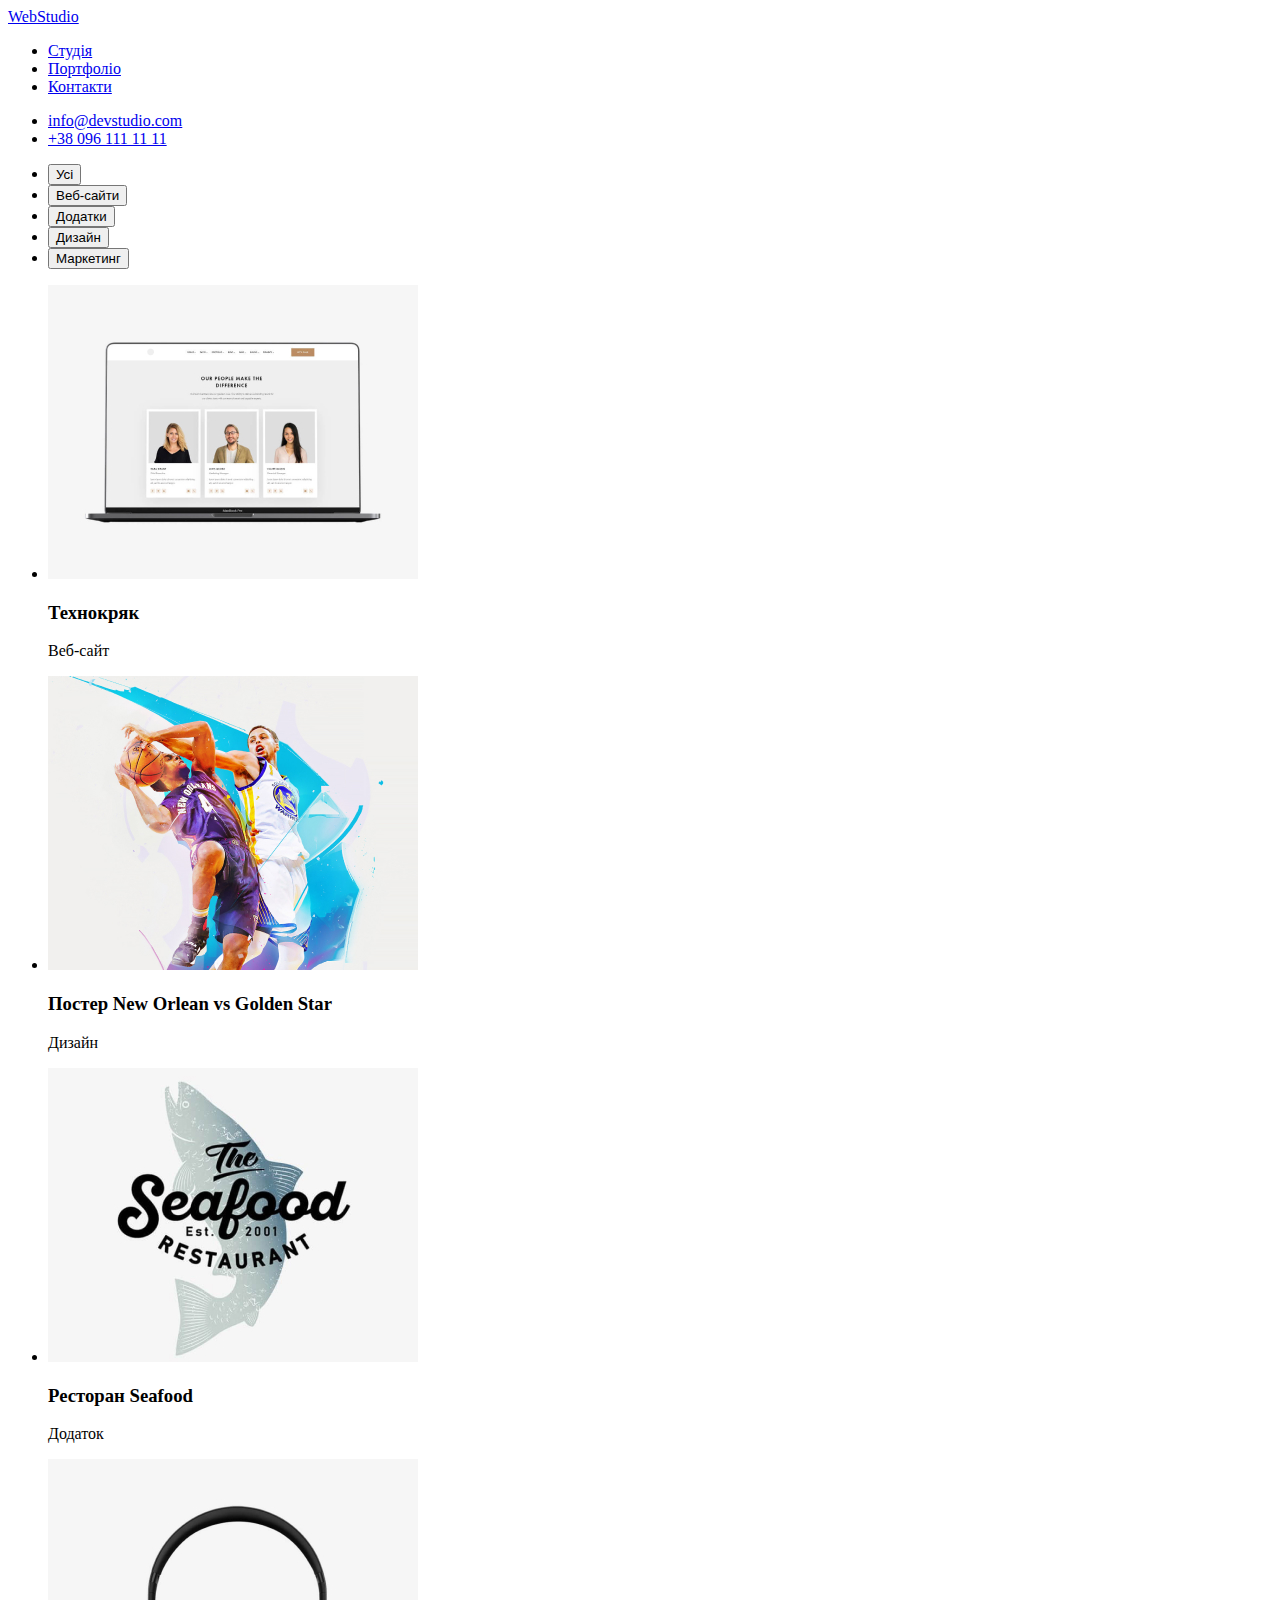
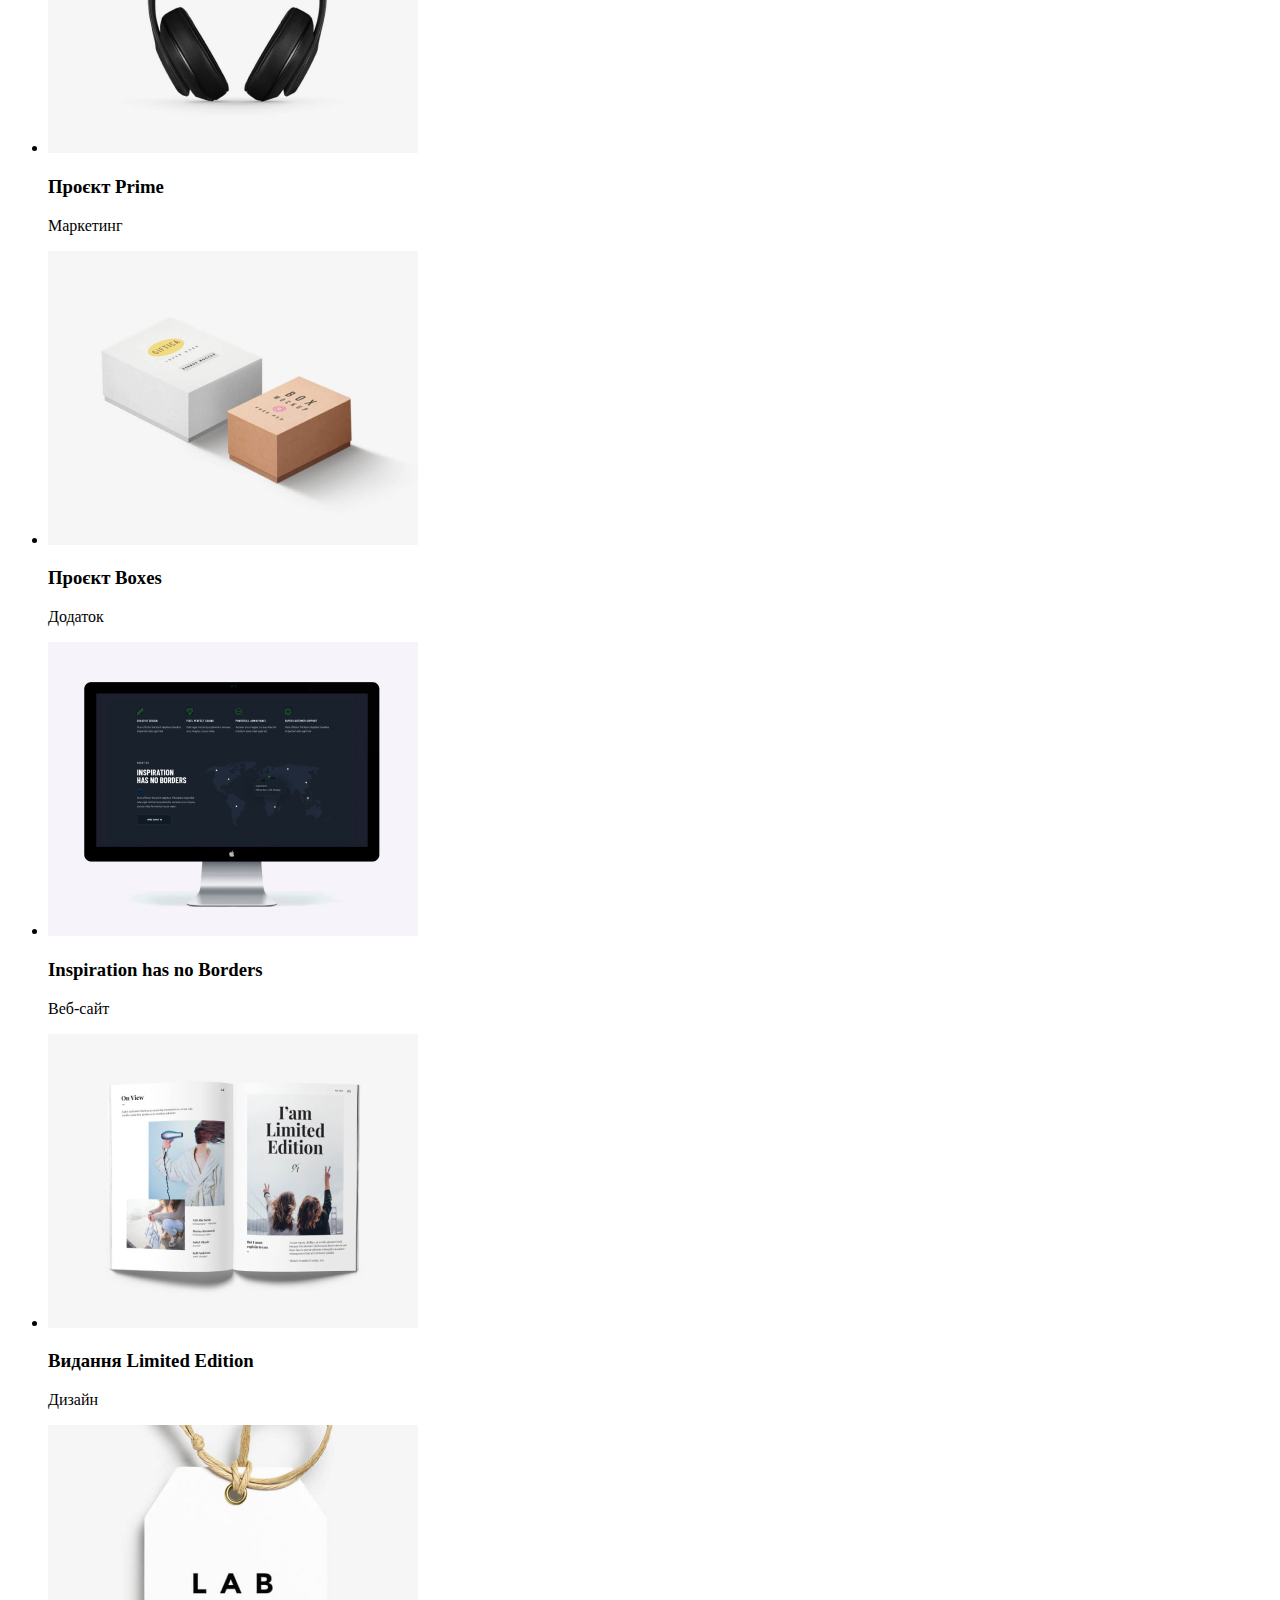
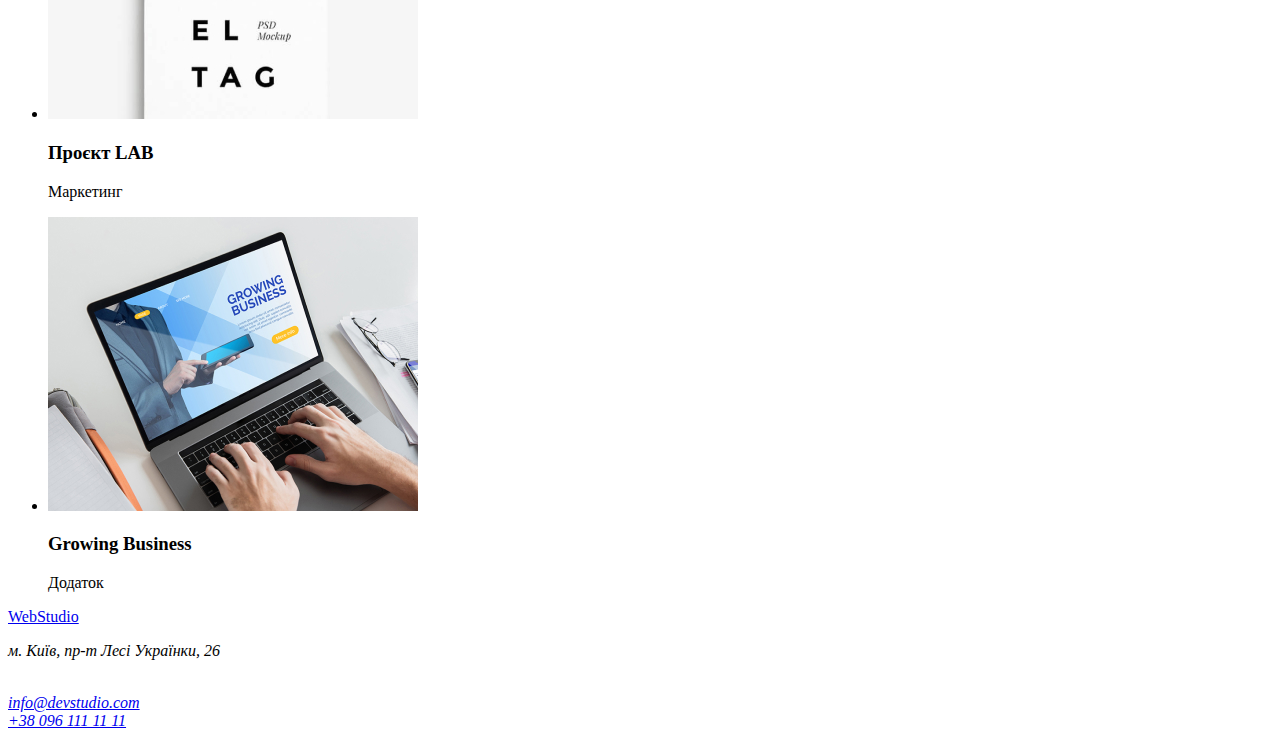
<file: index.htm>
<!DOCTYPE html>
<html lang="en">
<head>
    <meta charset="UTF-8">
    <meta http-equiv="X-UA-Compatible" content="IE=edge">
    <meta name="viewport" content="width=device-width, initial-scale=1.0">
    <title>Document2</title>
</head>
<body>
    <!--Шапка сторінки-->
    <header>
        <a href="./index.html">WebStudio</a>
        <nav>
            <ul>
                <li><a href="#">Студія</a></li>
                <li><a href="#">Портфоліо</a></li>
                <li><a href="#">Контакти</a></li>
            </ul>
            <ul>
                <li>
                    <a href="mailto:info@devstudio.com">info@devstudio.com</a>
                </li>
                <li>
                    <a href="tel:+380961111111">+38 096 111 11 11</a>
                </li> 
            </ul>
        </nav>
        
    </header>
    <!--Секція 1 , кнопки-->
    <main>
        <div>
            <ul>
                <li>
                    <button type="button">Усі</button>
                </li>
                <li>
                    <button type="button">Веб-сайти</button>
                </li>
                <li>
                    <button type="button">Додатки</button>
                </li>
                <li>
                    <button type="button">Дизайн</button>
                </li>
                <li>
                    <button type="button">Маркетинг</button>
                </li>
            </ul>
        </div>
        <!-- Секція 2 ,фото-->
        <div>
            <ul>
                <li>
                    <img src="./images/img.number1.jpg" alt="Зразок фото" width="370" height="294">
                    <h3> Технокряк</h3>
                    <p> Веб-сайт</p>
                </li>
                <li>
                    <img src="./images/img.number2.jpg" alt="Зразок фото" width="370" height="294">
                    <h3> Постер New Orlean vs Golden Star</h3>
                    <p> Дизайн</p>
                </li>
                <li>
                    <img src="./images/img.number3.jpg" alt="Зразок фото" width="370" height="294">
                    <h3>Ресторан Seafood</h3>
                    <p>Додаток</p>
                </li>
                <li>
                    <img src="./images/img.number4.jpg" alt="Зразок фото" width="370" height="294">
                    <h3>Проєкт Prime</h3>
                    <p>Маркетинг</p>
                </li>
                <li>
                    <img src="./images/img.number5.jpg" alt="Зразок фото" width="370" height="294">
                    <h3>Проєкт Boxes</h3>
                    <p>Додаток</p>
                </li>
                <li>
                    <img src="./images/img.number6.jpg" alt="Зразок фото" width="370" height="294">
                    <h3>Inspiration has no Borders</h3>
                    <p>Веб-сайт</p>
                </li>
                <li>
                    <img src="./images/img.number7.jpg" alt="Зразок фото" width="370" height="294">
                    <h3>Видання Limited Edition</h3>
                    <p>Дизайн</p>
                </li>
                <li>
                    <img src="./images/img.number8.jpg" alt="Зразок фото" width="370" height="294">
                    <h3>Проєкт LAB</h3>
                    <p>Маркетинг</p>
                </li>
                <li>
                    <img src="./images/img.number9.jpg" alt="Зразок фото" width="370" height="294">
                    <h3>Growing Business</h3>
                    <p>Додаток</p>
                </li>
            </ul>
        </div>
    </main>
    <!-- Кінець сайту-->
    <footer>
        <a href="./index.html">WebStudio</a>
        <address>
            <p>м. Київ, пр-т Лесі Українки, 26</p><br>
            <a href="mailto:info@devstudio.com">info@devstudio.com</a><br>
            <a href="tel:+380961111111">+38 096 111 11 11</a><br>
        </address>
    </footer>
</body>
</html>
</file>
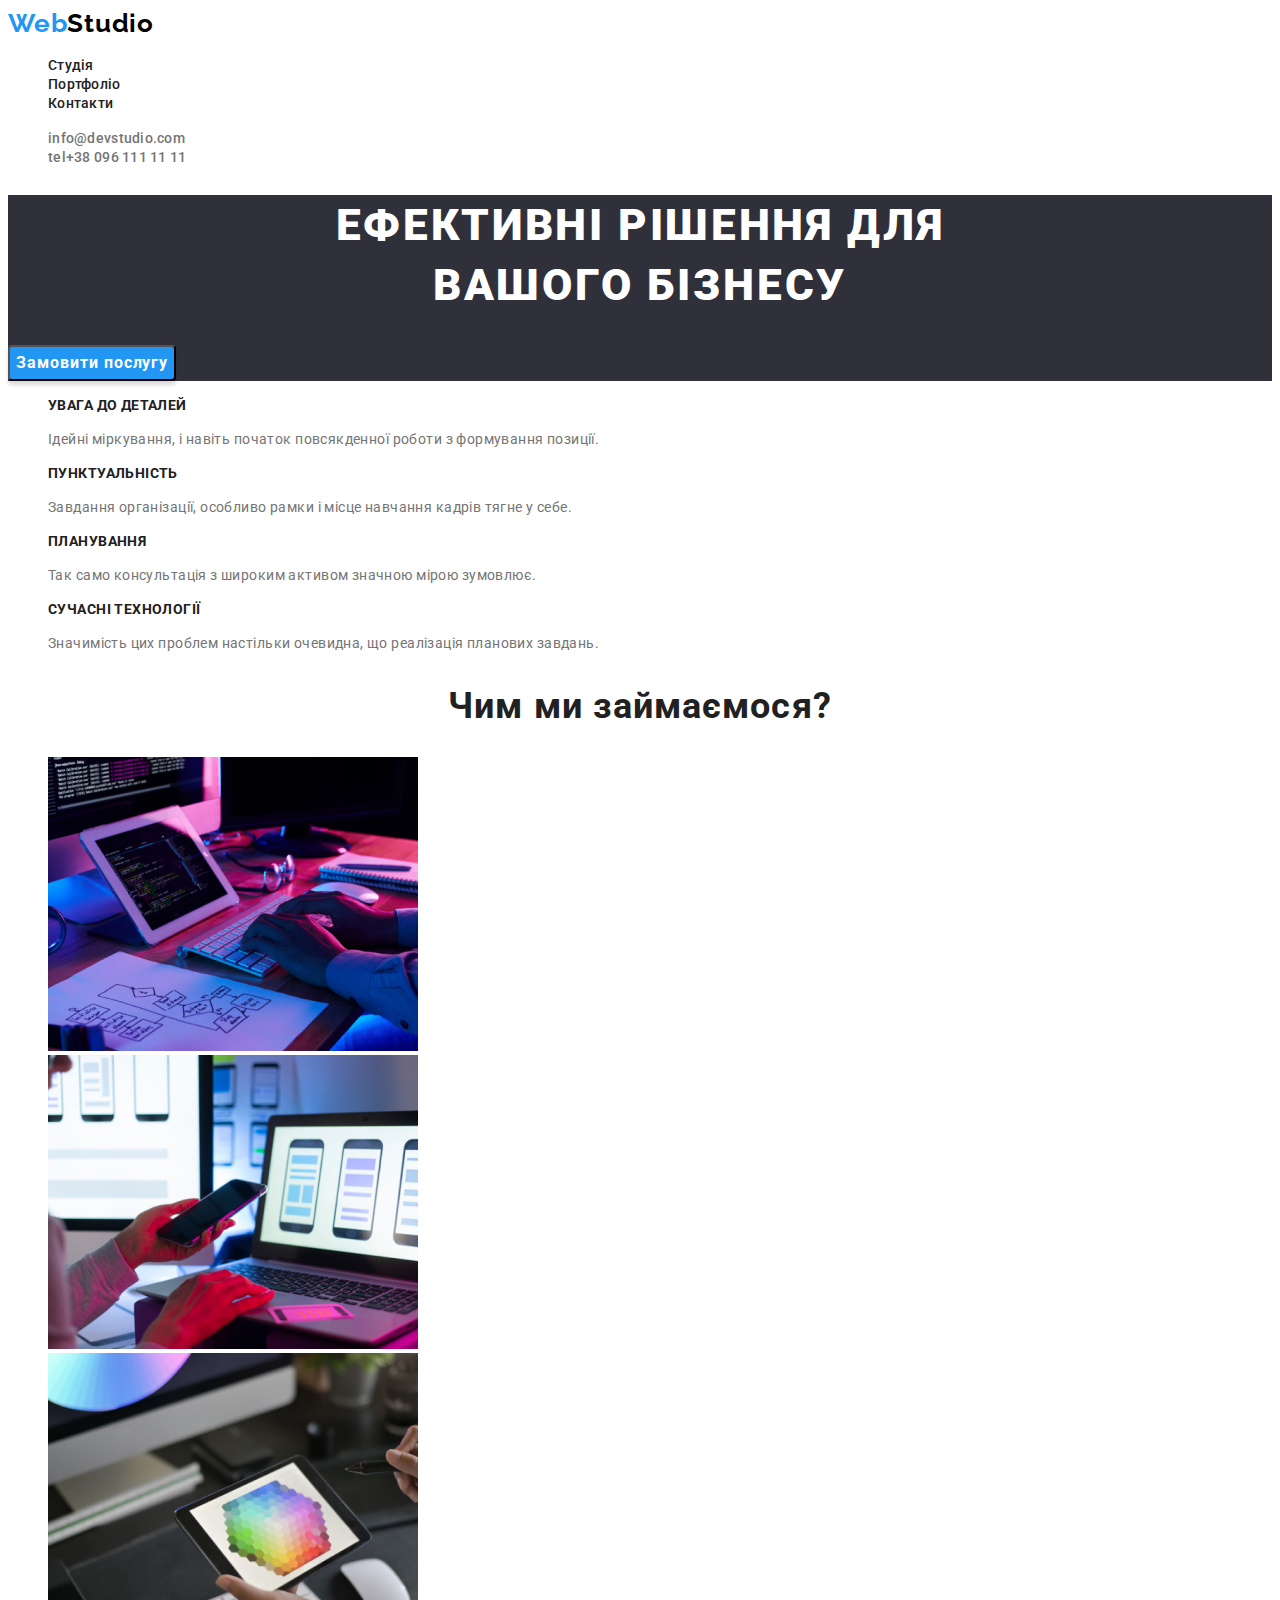
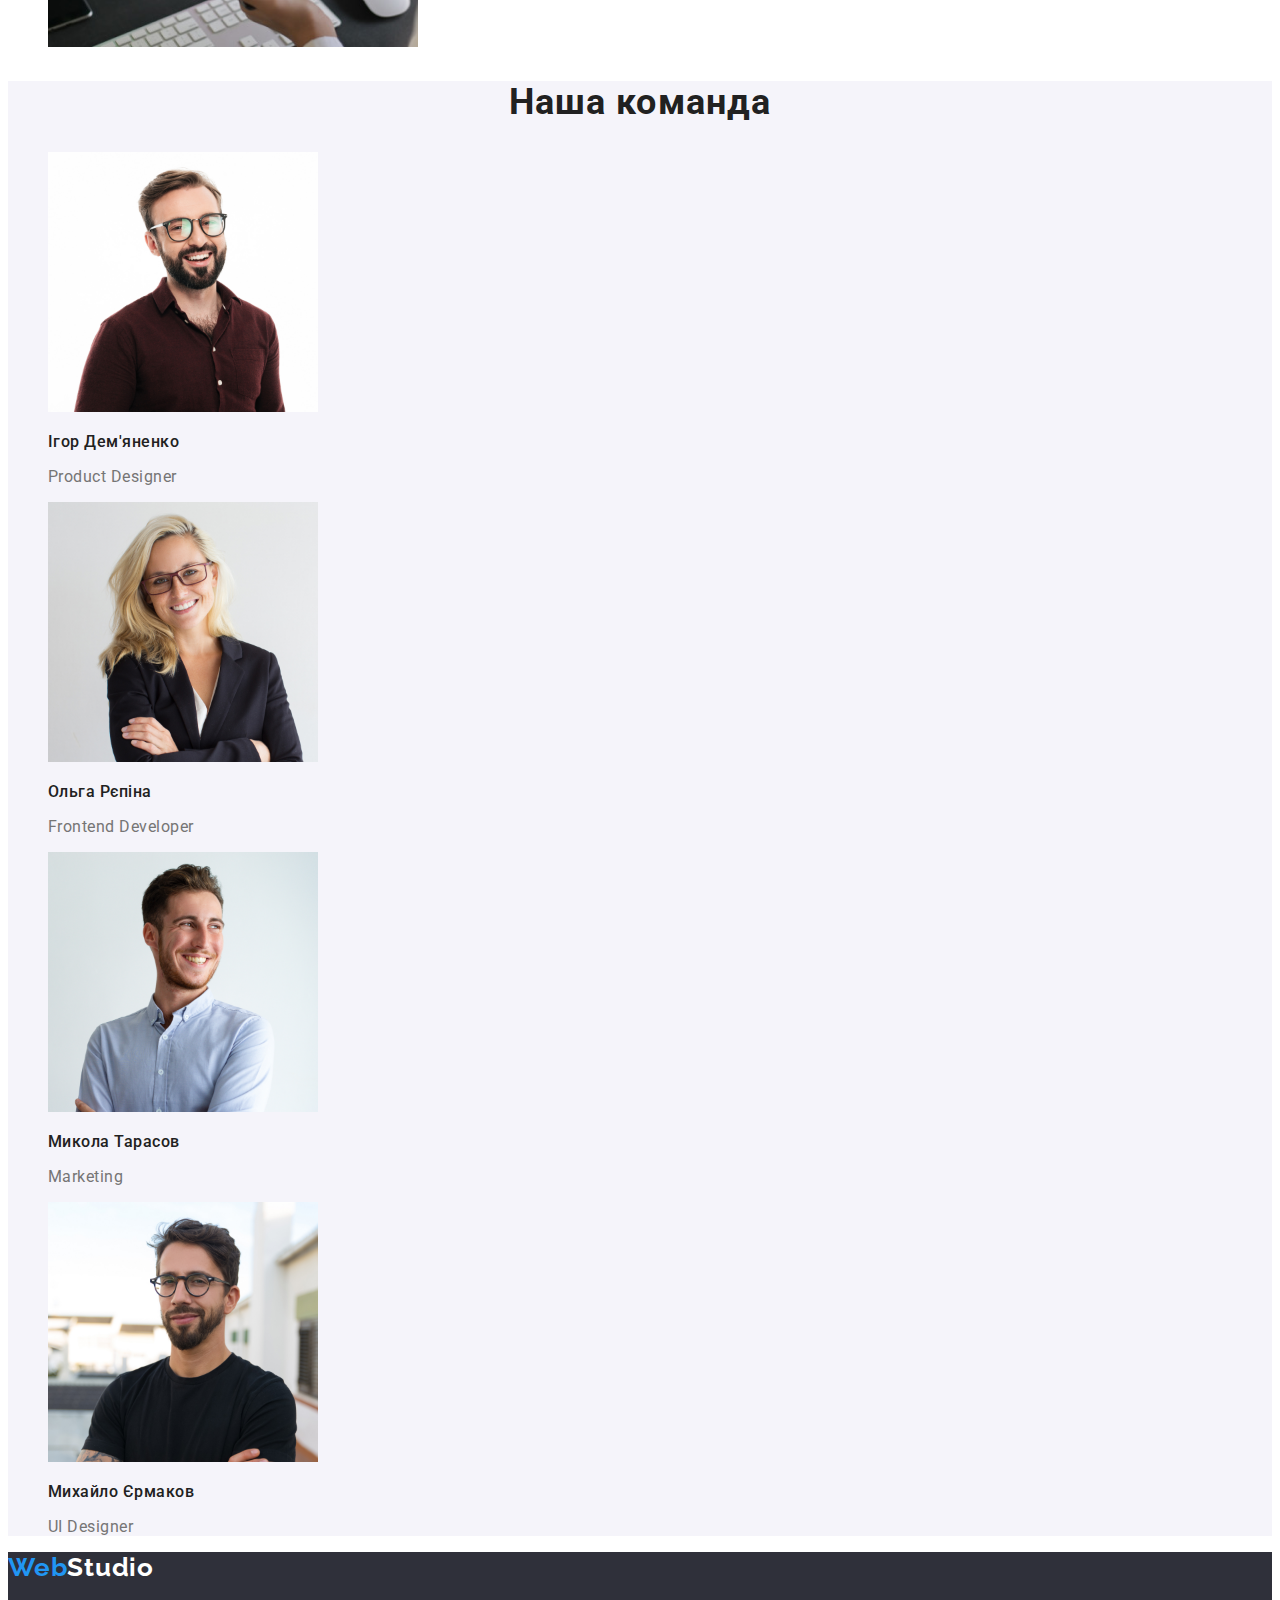
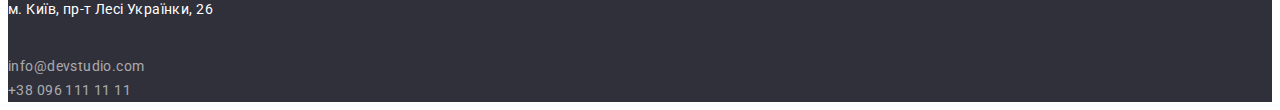
<file: index.html>
<!DOCTYPE html>
<html lang="en">

<head>
  <meta charset="UTF-8">
  <meta http-equiv="X-UA-Compatible" content="IE=edge">
  <meta name="viewport" content="width=device-width, initial-scale=1.0">
  <title>Document</title>
  <link rel="stylesheet" href="./css/styles.css">
  <link rel="preconnect" href="https://fonts.googleapis.com">
  <link rel="preconnect" href="https://fonts.gstatic.com" crossorigin>
  <link href="https://fonts.googleapis.com/css2?family=Raleway:wght@700&family=Roboto:wght@400;500;700;900&display=swap"
    rel="stylesheet">
</head>

<body>
  <!--Шапка сторінки-->
  <header class="page-header">
      <a class="logo-web" href="./index.html">Web<span class="logo-studio">Studio</span></a>
    <nav>
      <ul class="site-nav">
        <li><a href="" class="link-studio">Студія</a></li>
        <li><a href="./portfolio.html" class="link-portfolio">Портфоліо</a></li>
        <li><a href="" class="link-contact">Контакти</a></li>
      </ul>
    </nav>
    <ul class="auth-nav">
      <li><a href="mailto:info@devstudio.com" class="nav-amail">info@devstudio.com</a></li>
      <li><a href="tel:+380961111111" class="nav-tel">tel+38 096 111 11 11</a></li>
    </ul>
  </header>
  <!--Заголовок,Кнопка-->
  <main>
    <section class="section-hero" id="button">
      <h1 class="hero-title">Ефективні рішення для <br> вашого бізнесу</h1>
      <button class="title-button" type="button">Замовити послугу</button>
    </section>
    <!--Секція 1, фото-->
    <section class="section-description">
      <ul>
        <li>
          <h3 class="section-content">
            УВАГА ДО ДЕТАЛЕЙ
          </h3>
          <p class="content-p">
            Ідейні міркування, і навіть початок повсякденної роботи з формування позиції.
          </p>
        </li>
        <li>
          <h3 class="section-content">
            ПУНКТУАЛЬНІСТЬ
          </h3>
          <p class="content-p">
            Завдання організації, особливо рамки і місце навчання кадрів тягне у себе.
          </p>
        </li>
        <li>
          <h3 class="section-content">
            ПЛАНУВАННЯ
          </h3>
          <p class="content-p">
            Так само консультація з широким активом значною мірою зумовлює.
          </p>
        </li>
        <li>
          <h3 class="section-content">
            СУЧАСНІ ТЕХНОЛОГІЇ
          </h3>
          <p class="content-p">
            Значимість цих проблем настільки очевидна, що реалізація планових завдань.
          </p>
        </li>
      </ul>
    </section>
    <section>
      <h2 class="how-work">Чим ми займаємося?</h2>
      <ul>
        <li><img src="./images/img.jpg" alt="Фотографія" width="370"></li>
        <li><img src="./images/img1.png" alt="Фотографія" width="370"></li>
        <li><img src="./images/img2.png" alt="Фотографія" width="370"></li>
      </ul>
    </section>
    <!--Секція 2,фото-->
    <section class="section-team">
      <h2 class="team">Наша команда</h2>
      <ul>
        <li><img src="./images/img3.jpg" alt="Фотографія" width="270">
          <h3 class="name">Ігор Дем'яненко</h3>
          <p class="name-p">Product Designer</p>
        </li>
        <li><img src="./images/img4.jpg" alt="Фотографія" width="270">
          <h3 class="name">Ольга Рєпіна</h3>
          <p class="name-p">Frontend Developer</p>
        </li>
        <li><img src="./images/img5.jpg" alt="Фотографія" width="270">
          <h3 class="name">Микола Тарасов</h3>
          <p class="name-p">Marketing</p>
        </li>
        <li><img src="./images/img6.jpg" alt="Фотографія" width="270">
          <h3 class="name">Михайло Єрмаков</h3>
          <p class="name-p">UI Designer</p>
        </li>
      </ul>
    </section>
  </main>
  <!--Кінець сайту-->
  <footer class="footer-logo">
    <a class="footer-web" href="./index.html">Web<span class="footer-studio">Studio</span></a>
    <div>
      <address class="address">
        <p class="address-p">м. Київ, пр-т Лесі Українки, 26</p><br>
        <a class="address-email" href="mailto:info@devstudio.com"> info@devstudio.com</a><br>
        <a class="address-tel" href="tel:+380961111111"> +38 096 111 11 11</a><br>
      </address>
    </div>
  </footer>
</body>

</html>
</file>
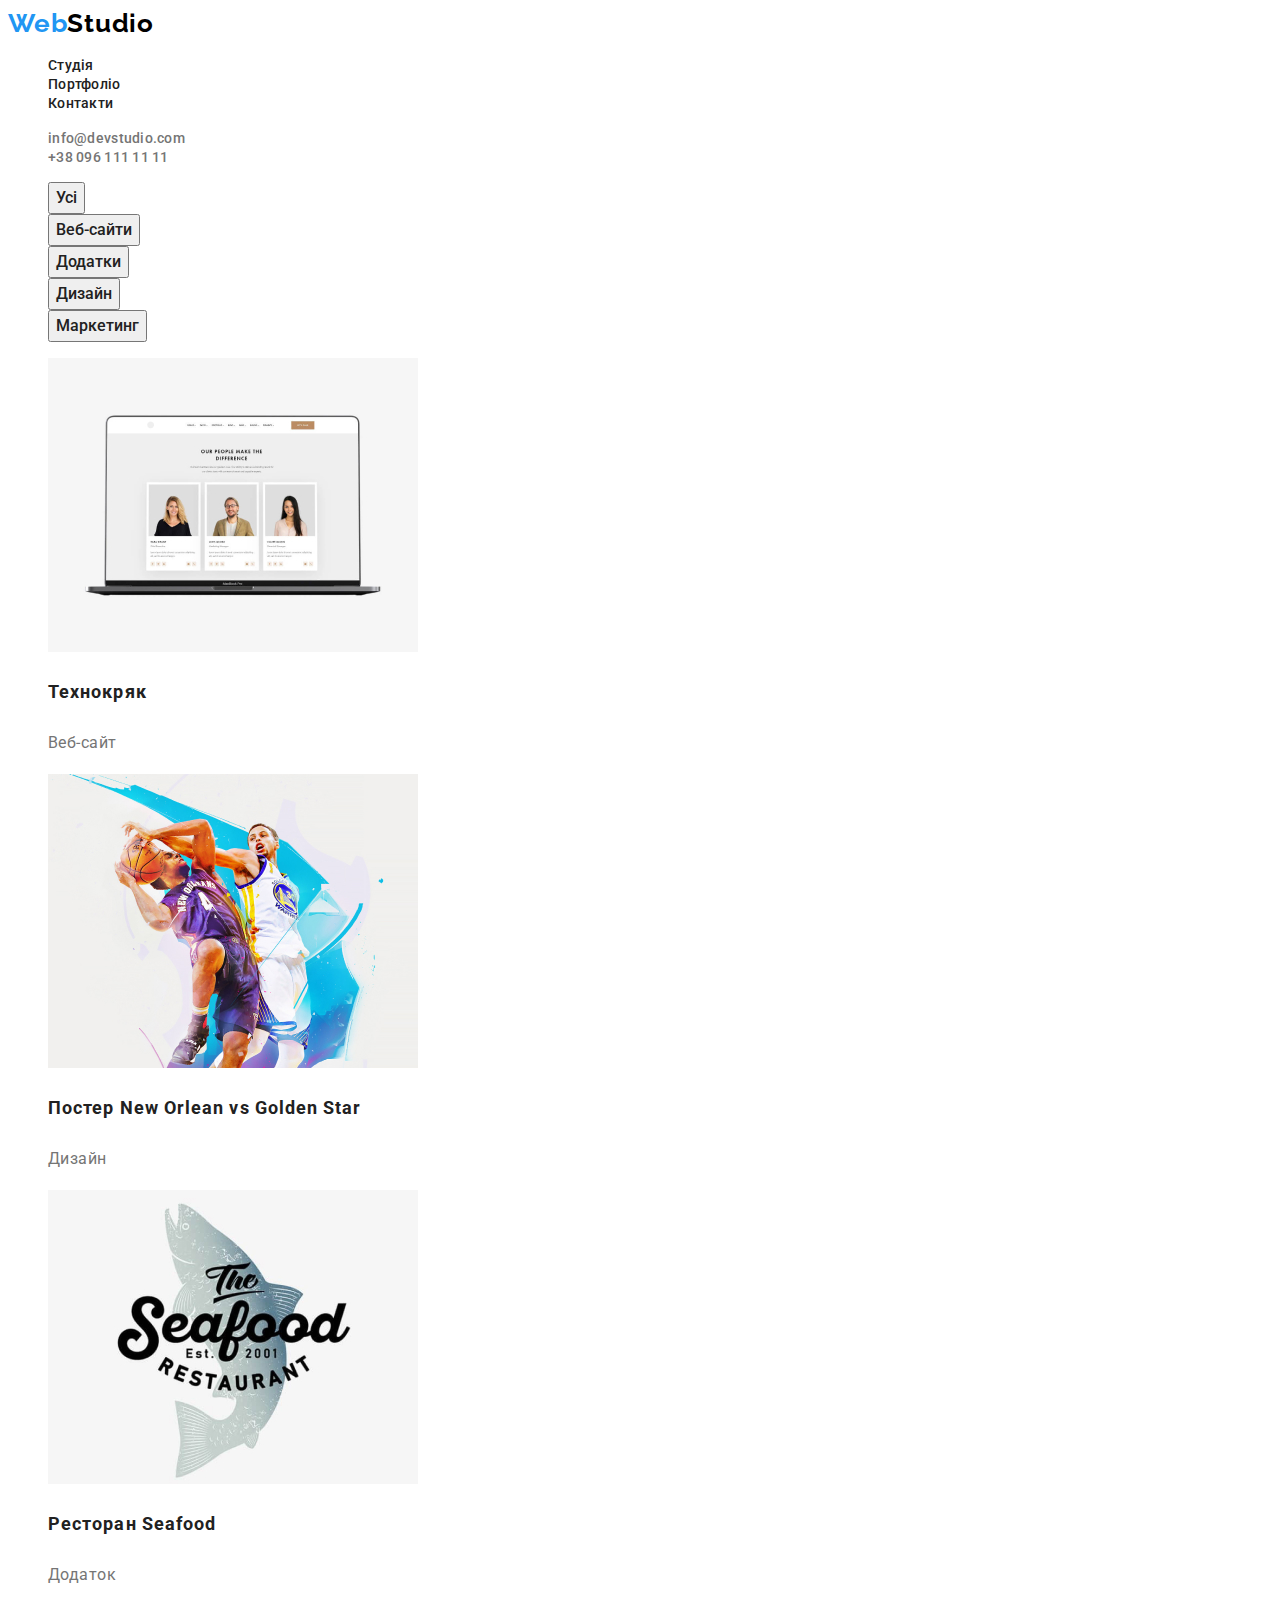
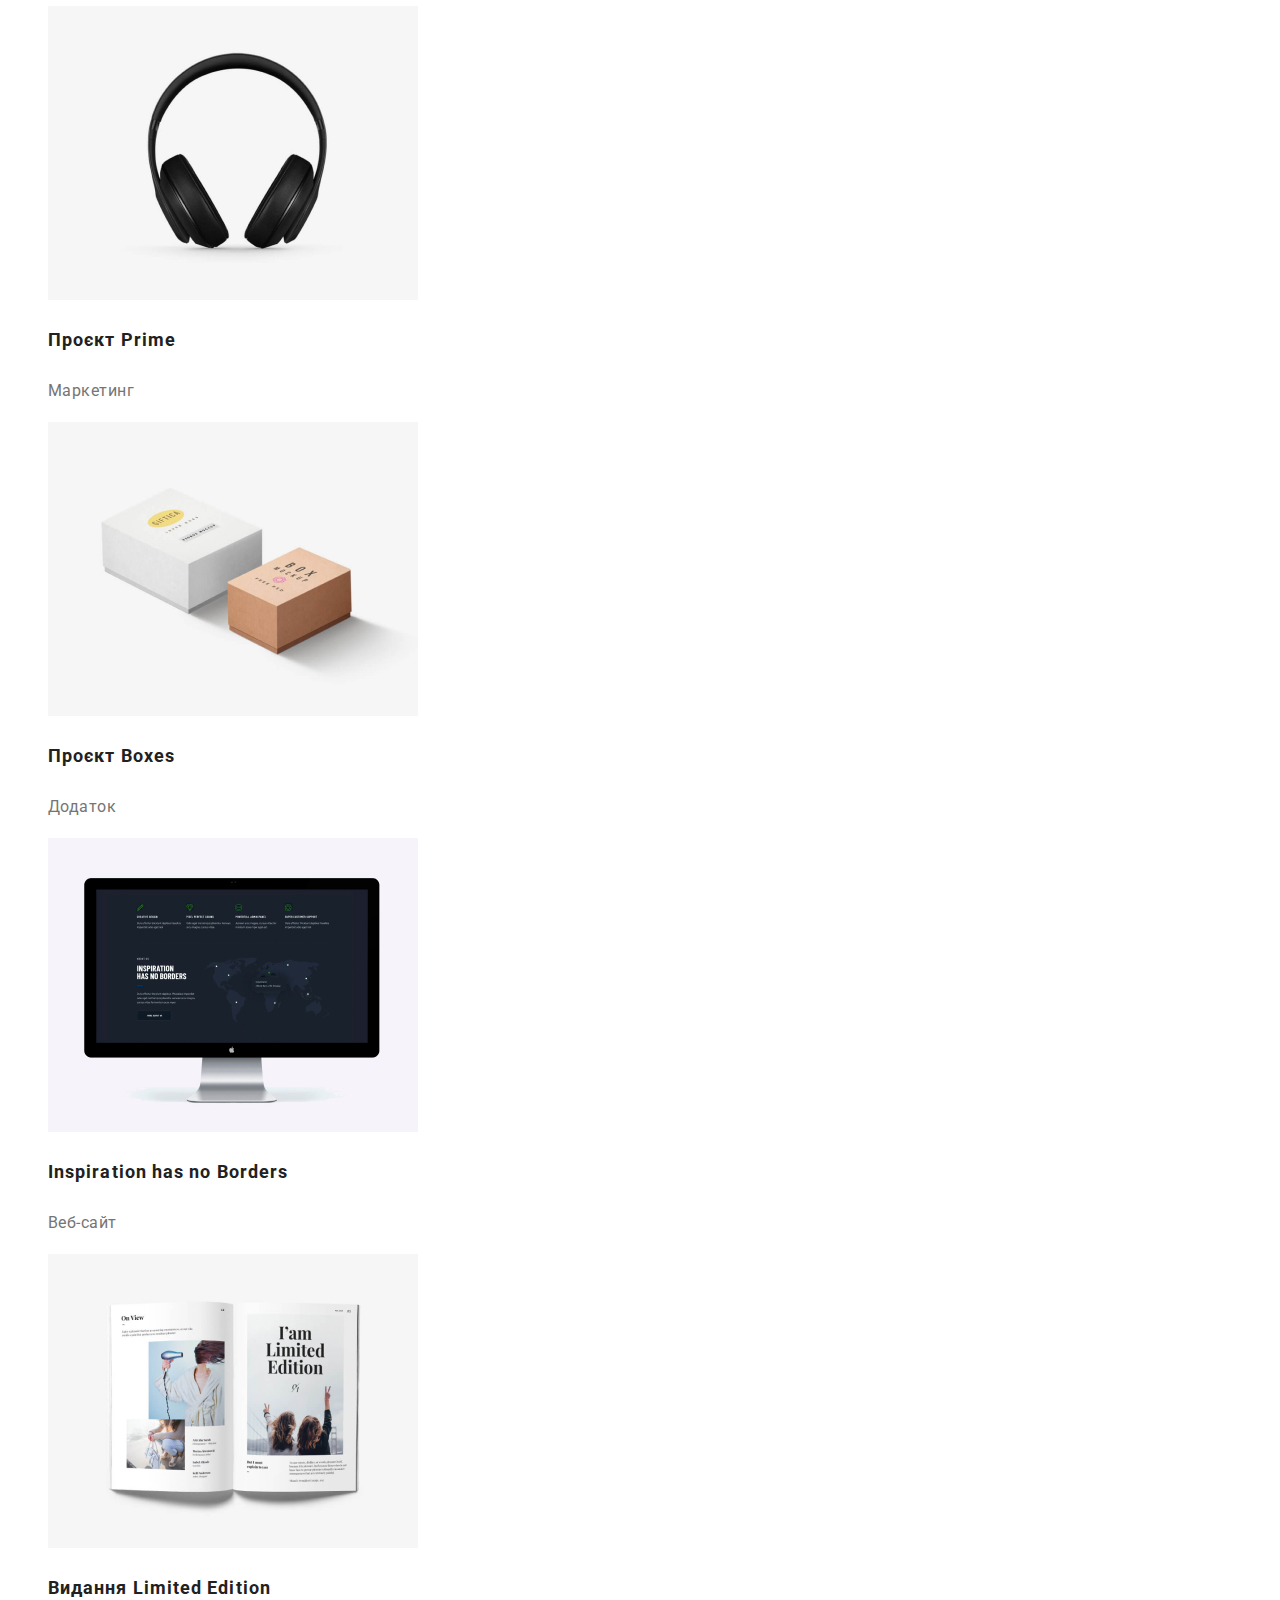
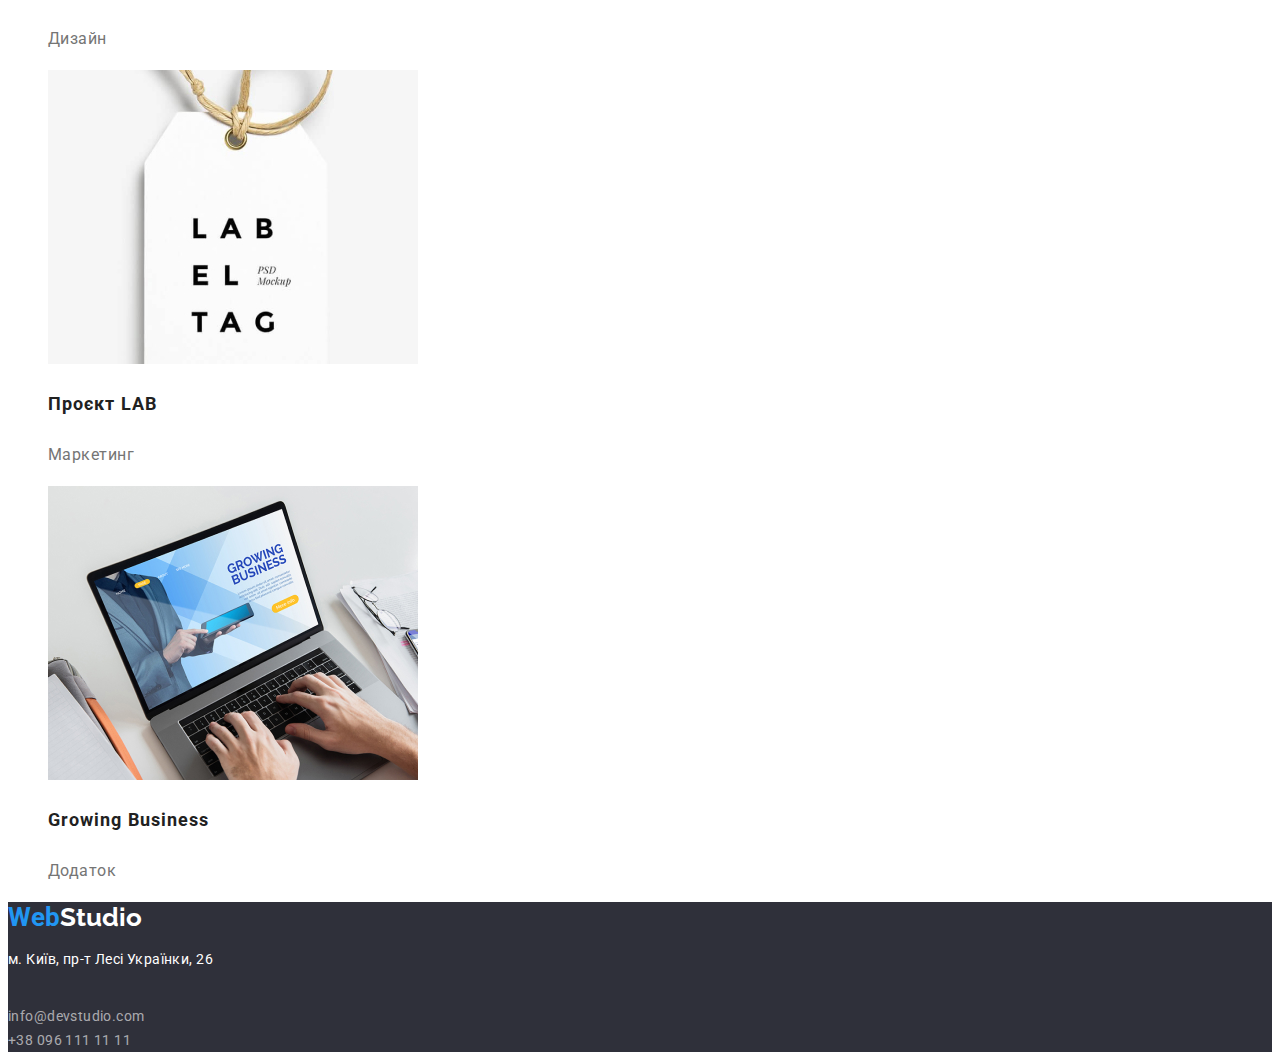
<file: portfolio.html>
<!DOCTYPE html>
<html lang="en">

<head>
    <meta charset="UTF-8">
    <meta http-equiv="X-UA-Compatible" content="IE=edge">
    <meta name="viewport" content="width=device-width, initial-scale=1.0">
    <link rel="stylesheet" href="./css/portfolio.css">
    <link rel="preconnect" href="https://fonts.googleapis.com">
    <link rel="preconnect" href="https://fonts.gstatic.com" crossorigin>
    <link href="https://fonts.googleapis.com/css2?family=Raleway:wght@700&family=Roboto:wght@400;500;700;900&display=swap"
    rel="stylesheet">
    <title>Портфоліо</title>
</head>
<body>
    <!--Шапка сторінки-->
    <header class="header">
        <a class="header-logo-web" href="./portfolio.html">Web<span class="header-logo-studio">Studio</span></a>
        <nav class="nav">
            <ul>
                <li class="link-nav"><a href="./index.html">Студія</a></li>
                <li class="link-nav"><a href="./portfolio.html">Портфоліо</a></li>
                <li class="link-nav"><a href="#">Контакти</a></li>
            </ul>
            <ul>
                <li>
                    <a class="link-amail"  href="mailto:info@devstudio.com">info@devstudio.com</a>
                </li>
                <li>
                    <a class="link-tel" href="tel:+380961111111">+38 096 111 11 11</a>
                </li>
            </ul>
        </nav>

    </header>
    <!--Секція 1 , кнопки-->
    <main class="main-buttons">
        <section class="section-btm-title">
            <div>
                <ul>
                    <li>
                        <button class="button" type="button">Усі</button>
                    </li>
                    <li>
                        <button class="button" type="button">Веб-сайти</button>
                    </li>
                    <li>
                        <button class="button" type="button">Додатки</button>
                    </li>
                    <li>
                        <button class="button" type="button">Дизайн</button>
                    </li>
                    <li>
                        <button class="button" type="button">Маркетинг</button>
                    </li>
                </ul>
            </div>
            <!-- Секція 2 ,фото-->
    
            <div>
                <ul>
                    <li>
                        <img src="./images/img.number1.jpg" alt="Зразок фото" width="370" height="294">
                        <h3 class="main-title"> Технокряк</h3>
                        <p class="main-p"> Веб-сайт</p>
                    </li>
                    <li>
                        <img src="./images/img.number2.jpg" alt="Зразок фото" width="370" height="294">
                        <h3 class="main-title"> Постер New Orlean vs Golden Star</h3>
                        <p class="main-p"> Дизайн</p>
                    </li>
                    <li>
                        <img src="./images/img.number3.jpg" alt="Зразок фото" width="370" height="294">
                        <h3 class="main-title">Ресторан Seafood</h3>
                        <p class="main-p">Додаток</p>
                    </li>
                    <li>
                        <img src="./images/img.number4.jpg" alt="Зразок фото" width="370" height="294">
                        <h3 class="main-title">Проєкт Prime</h3>
                        <p class="main-p">Маркетинг</p>
                    </li>
                    <li>
                        <img src="./images/img.number5.jpg" alt="Зразок фото" width="370" height="294">
                        <h3 class="main-title">Проєкт Boxes</h3>
                        <p class="main-p">Додаток</p>
                    </li>
                    <li>
                        <img src="./images/img.number6.jpg" alt="Зразок фото" width="370" height="294">
                        <h3 class="main-title">Inspiration has no Borders</h3>
                        <p class="main-p">Веб-сайт</p>
                    </li>
                    <li>
                        <img src="./images/img.number7.jpg" alt="Зразок фото" width="370" height="294">
                        <h3 class="main-title">Видання Limited Edition</h3>
                        <p class="main-p">Дизайн</p>
                    </li>
                    <li>
                        <img src="./images/img.number8.jpg" alt="Зразок фото" width="370" height="294">
                        <h3 class="main-title">Проєкт LAB</h3>
                        <p class="main-p">Маркетинг</p>
                    </li>
                    <li>
                        <img src="./images/img.number9.jpg" alt="Зразок фото" width="370" height="294">
                        <h3 class="main-title">Growing Business</h3>
                        <p class="main-p">Додаток</p>
                    </li>
                </ul>
            </div>
        </section>
        
    </main>
    <!-- Кінець сайту-->
    <footer class="footers">
        <a class="footer-web" href="./portfolio.html">Web<span class="footer-studio">Studio</span></a>
        <address class="footer-address">
            <p class="address-p">м. Київ, пр-т Лесі Українки, 26</p><br>
            <a class="address-mail" href="mailto:info@devstudio.com">info@devstudio.com</a><br>
            <a class="address-tel" href="tel:+380961111111">+38 096 111 11 11</a><br>
        </address>
    </footer>
</body>

</html>
</file>
<file: css/styles.css>
/* Головний колір сайту #F5F5F5; */
/* Додатковий колір сайту  #2F303A */
/* Колір кнопки #2196F3 */
:root{
    --first-font:'Raleway';
    --second-font:'Roboto', sans-serif;
    --accent-color:#FFFFFF;
    --link-hover-color:#2196F3;
}
body {
    background-color:var(--accent-color) ;
    font-family:var(--second-font);
}
ul {
    list-style: none;
}
a{
    text-decoration: none;
}
/* Header */
header{
    background: var(--accent-color);
}
.logo-web{
    font-family: var(--first-font);
    font-weight: 700;
    font-size: 26px;
    line-height: calc(31 /26);
    letter-spacing: 0.03em;
    color: #2196F3;
}
.logo-studio{
    font-family: var(--first-font);
    font-weight: 700;
    font-size: 26px;
    line-height: calc(31 /26);
    letter-spacing: 0.03em;
    color: black;
}
.link-studio,
.link-portfolio,
.link-contact {
    font-family: var(--second-font);
    font-weight: 500;
    font-size: 14px;
    line-height: calc(16 /14);
    letter-spacing: 0.02em;
    color: #212121;
}
.link-studio:hover,
.link-portfolio:hover,
.link-contact:hover,
.link-studio:focus,
.link-portfolio:focus,
.link-contact:focus{
    color: var(--link-hover-color);
}
.nav-tel,
.nav-amail{
    font-family: var(--second-font);
    font-weight: 500;
    font-size: 14px;
    line-height: calc(16/14);
    letter-spacing: 0.02em;

color: #757575;
}
.nav-tel:hover,
.nav-amail:hover,
.nav-tel:focus,
.nav-amail:focus{
    color: var(--link-hover-color);
}
/* main,button*/
.section-hero{
    background: #2F303A;
}
.hero-title{
    font-family: var(--second-font);
    font-size: 44px;
    font-weight: 900;
    line-height: calc(60 /44);
    text-align: center;
    letter-spacing: 0.06em;
    text-transform: uppercase;
    color: var(--accent-color);
}
.title-button{
    box-shadow: 0px 4px 4px rgba(0, 0, 0, 0.15);
    border-radius: 4px;
    font-weight: 700;
    font-size: 16px;
    line-height: calc(30 /16);
    display: flex;
    align-items: center;
    text-align: center;
    letter-spacing: 0.06em;
    color: var(--accent-color);
    cursor: pointer;
    background: var(--link-hover-color);
    font-family: var(--second-font);
    
}
.link-button{
    color: var(--accent-color);
}
.title-button:focus,.title-button:hover{
    background-color:#1280da ;
}
/* Section*/
.section-description{
    background: var(--accent-color);
}
.section-content{
    font-family: var(--second-font);
    font-weight: 700;
    font-size: 14px;
    line-height: calc(16 /14);
    letter-spacing: 0.03em;
    text-transform: uppercase;
    color: #212121;
}
.content-p{
    font-family: var(--second-font);
    font-weight: 400;
    font-size: 14px;
    line-height: calc(24 /14);
    letter-spacing: 0.03em;
    color: #757575;
}
.how-work{
    font-family: var(--second-font);
    font-weight: 700;
    font-size: 36px;
    line-height: calc(42 /36);
    text-align: center;
    letter-spacing: 0.03em;
    color: #212121;
}
.section-team{
    background: #F5F4FA;
}
.team{
    font-family: var(--second-font);
    font-size: 36px;
    font-weight: 700;
    line-height: calc(42/36);
    text-align: center;
    letter-spacing: 0.03em;
    color: #212121;
}
.name{
    font-family:var(--second-font);
    font-weight: 500;
    font-size: 16px;
    line-height: calc(19 /16);
    letter-spacing: 0.03em;
    color: #212121; 
}
.name-p{
    font-family: var(--second-font);
    font-weight: 400;
    font-size: 16px;
    line-height: calc(19 /16);
    letter-spacing: 0.03em;
 
color: #757575;
}
/* Footer*/
.footer-logo{
    background: #2F303A;
}
.footer-web{
    font-family: var(--first-font);
    font-weight: 700;
    font-size: 26px;
    line-height: calc(31 /26);
    letter-spacing: 0.03em;
    color: var(--link-hover-color);
}
.footer-studio{
    font-family: var(--first-font);
    font-weight: 700;
    font-size: 26px;
    line-height: calc(31 /26);
    letter-spacing: 0.03em;
    color: var(--accent-color);
}
.address-p{
    font-style: normal;
    font-weight: 400;
    font-size: 14px;
    line-height: calc(24 /14);
    letter-spacing: 0.03em;
    color: var(--accent-color);
}
.address-email,.address-tel{
    font-style: normal;
    font-weight: 400;
    font-size: 14px;
    line-height: calc(24 /14);
    letter-spacing: 0.03em;
    color: rgba(255, 255, 255, 0.6);
}
.address-email:hover,
.address-tel:hover,
.address-email:focus,
.address-tel:focus{
    color: var(--link-hover-color);
}
</file>
<file: css/portfolio.css>
/* Головний колір сайту #F5F5F5; */
/* Додатковий колір сайту  #2F303A */
/* Колір кнопки #2196F3 */

:root{
    --first-font:'Raleway';
    --second-font:'Roboto', sans-serif;
    --accent-color:#FFFFFF;
    --link-hover-color:#2196F3;
}
body {
    background-color:var(--accent-color);
    font-family: var(--second-font);
}
ul {
    list-style: none;
}
a{
    text-decoration: none;
}
/*Header*/
.header{
    background: var(--accent-color);
}
.header-logo-web{
    font-family: var(--first-font);
    font-weight: 700;
    font-size: 26px;
    line-height: calc(31 /26);
    letter-spacing: 0.03em;
    color: #2196F3; 
}
.header-logo-studio{
    font-family: var(--first-font);
    font-weight: 700;
    font-size: 26px;
    line-height: calc(31 /26);
    letter-spacing: 0.03em;
    color: black;
}
.link-nav a{
    font-family: var(--second-font);
    font-weight: 500;
    font-size: 14px;
    line-height: calc(16 /14);
    letter-spacing: 0.02em;
    color: #212121;
}
.link-nav a:hover,.link-nav a:focus{
    color: var(--link-hover-color);
}
.link-amail {
    font-family: var(--second-font);
    font-weight: 500;
    font-size: 14px;
    line-height: calc(16 /14);
    letter-spacing: 0.02em;
    color: #757575;
}
.link-tel{
    font-family: var(--second-font);
    font-weight: 500;
    font-size: 14px;
    line-height: calc(16 /14);
    letter-spacing: 0.02em;
    color: #757575;
}
.link-amail:hover,
.link-tel:hover,
.link-amail:focus,
.link-tel:focus{
    color: var(--link-hover-color);
}
/*Main,buttons*/
.section-btm-title{
    background-color:var(--accent-color);
}
.button{
    font-family: var(--second-font);
    font-weight: 500;
    font-size: 16px;
    line-height: calc(26 /16);
    color: #212121;
    cursor: pointer;
}
.button:hover,.button:focus{
    color: var(--accent-color);
    background-color: var(--accent-color);
    background: var(--link-hover-color);
    box-shadow: 0px 3px 1px rgba(0, 0, 0, 0.1), 0px 1px 2px rgba(0, 0, 0, 0.08), 0px 2px 2px rgba(0, 0, 0, 0.12);
    border-radius: 4px;  
}
.main-title{
    font-family: var(--second-font);
    font-weight: 700;
    font-size: 18px;
    line-height: calc(36 /18);
    letter-spacing: 0.06em;
    color: #212121;
}

.main-p{
    font-family: var(--second-font);
    font-weight: 400;
    font-size: 16px;
    line-height: calc(30 /16);
    letter-spacing: 0.03em;

    color: #757575; 
}
/*footer*/
.footers{
    background: #2F303A;
}
.footer-web{
    font-family: var(--second-font);
    font-weight: 700;
    font-size: 26px;
    line-height: calc(31 /26);
    color:#2196F3;
}
.footer-studio{
    font-family: var(--first-font);
    font-weight: 700;
    font-size: 26px;
    line-height: calc(31 /26);
    color:var(--accent-color);
}
.address-p{
    font-family: var(--second-font);
    font-weight: 400;
    font-style: normal;
    font-size: 14px;
    line-height: calc(24 /14);
    letter-spacing: 0.03em; 
    color: var(--accent-color);
}
.address-mail,.address-tel{
    font-family: var(--second-font);
    font-style: normal;
    font-weight: 400;
    font-size: 14px;
    line-height: calc(24 /14);
    letter-spacing: 0.03em;
    color: rgba(255, 255, 255, 0.6);
}
.address-mail:hover,
.address-tel:hover,
.address-mail:focus,
.address-tel:focus{
    color: var(--link-hover-color);
}
</file>
